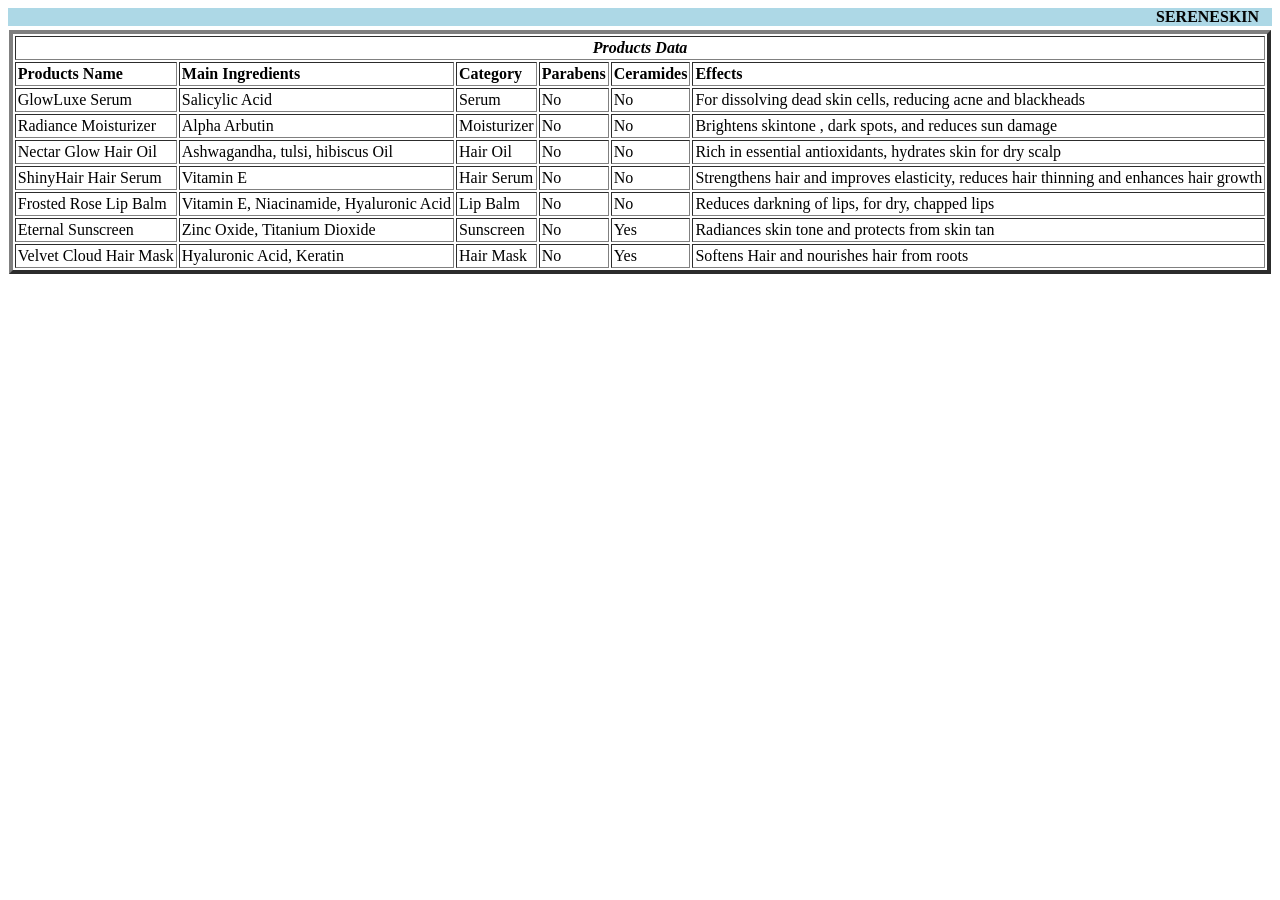
<file: index3.html>
<!DOCTYPE html>
<html lang="en">
<head>
    <meta charset="UTF-8">
    <meta name="viewport" content="width=device-width, initial-scale=1.0">
    <title>SereneSkin</title>
</head>
<body>
    <b><marquee scrollamount=8 bgcolor="lightblue" > SERENESKIN</marquee></b>
<table border="4" align="center" bgcolor="WHITE" cellpadding=2 cellspacing>
<tr><td colspan="8" align="center"><b><i>Products Data</b></i></td>
    </tr>
<tr>
<td><b>Products Name</b></td>
<td><b>Main Ingredients</b></td>
<td><b>Category</b></td>
<td><b>Parabens</b></td>
<td><b>Ceramides</b></td>
<td><b>Effects</b></td>
</tr>
<tr>
<td>GlowLuxe Serum</td>
<td>Salicylic Acid</td>
<td>Serum</td>
<td>No</td>
<td>No</td>
<td>For dissolving dead skin cells, reducing acne and blackheads</td>
</tr>
<tr>
<td>Radiance Moisturizer</td>
<td>Alpha Arbutin</td>
<td>Moisturizer</td>
<td>No</td>
<td>No</td>
<td>Brightens skintone , dark spots, and reduces sun damage</td>
</tr>
<tr>
<td>Nectar Glow Hair Oil</td>
<td>Ashwagandha, tulsi, hibiscus Oil</td>
<td>Hair Oil</td>
<td>No</td>
<td>No</td>
<td>Rich in essential antioxidants, hydrates skin for dry scalp</td>
</tr>
<tr>
<td>ShinyHair Hair Serum</td>
<td>Vitamin E</td>
<td>Hair Serum</td>
<td>No</td>
<td>No</td>
<td>Strengthens hair and improves elasticity, reduces hair thinning and enhances hair growth</td>
</tr>
<tr>
<td>Frosted Rose Lip Balm</td>
<td>Vitamin E, Niacinamide, Hyaluronic Acid</td>
<td>Lip Balm</td>
<td>No</td>
<td>No</td>
<td>Reduces darkning of lips, for dry, chapped lips</td>
</tr>
<tr>
<td>Eternal Sunscreen</td>
<td>Zinc Oxide, Titanium Dioxide</td>
<td>Sunscreen</td>
<td>No</td>
<td>Yes</td>
<td>Radiances skin tone and protects from skin tan</td>
</tr>
<tr>
<td>Velvet Cloud Hair Mask</td>
<td>Hyaluronic Acid, Keratin</td>
<td>Hair Mask</td>
<td>No</td>
<td>Yes</td>
<td>Softens Hair and nourishes hair from roots</td>
</tr>
</table>
</body>
</html>
</body>
</html>
</file>
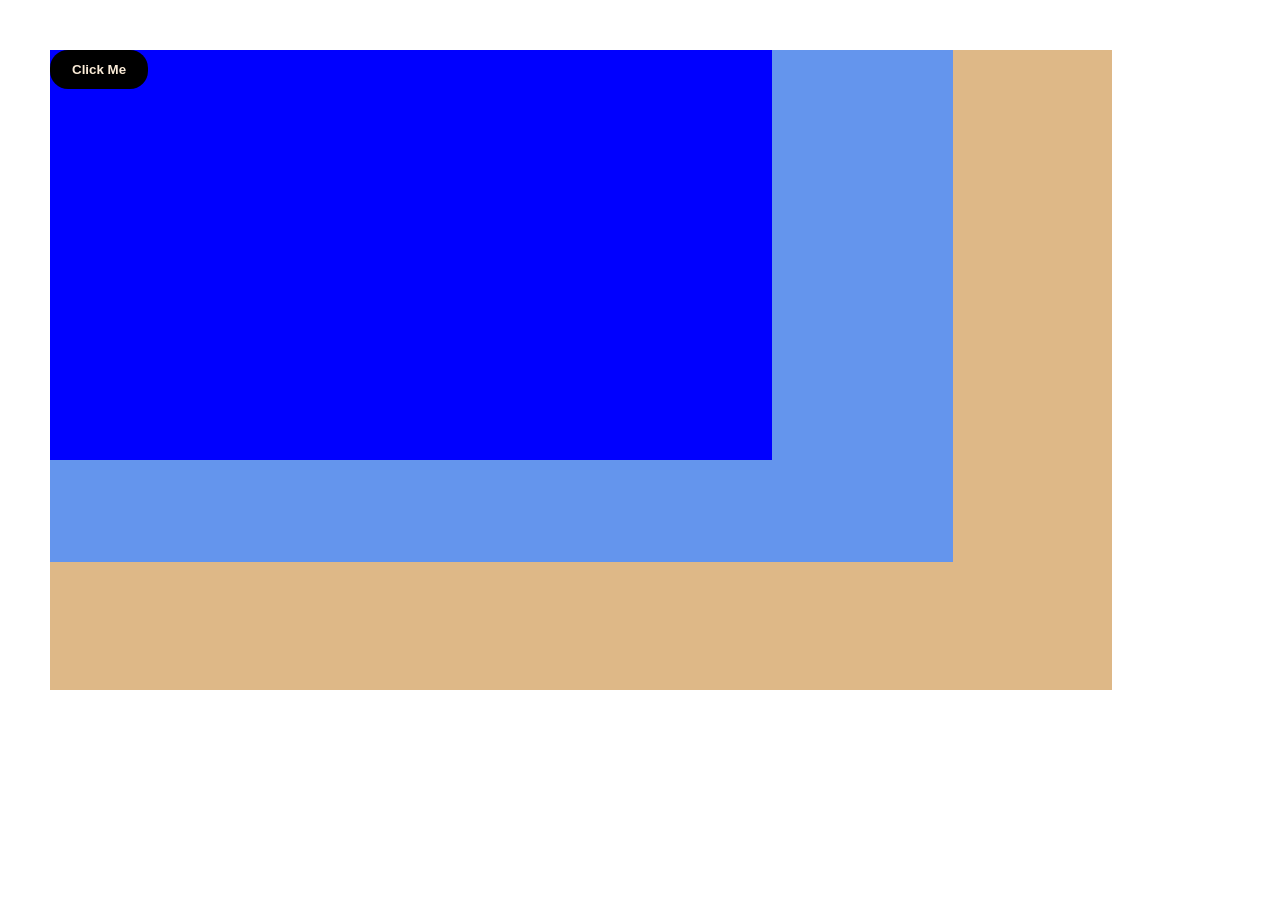
<file: sheryEvent.html>
<!DOCTYPE html>
<html lang="en">
<head>
    <meta charset="UTF-8">
    <meta name="viewport" content="width=device-width, initial-scale=1.0">
    <title>EVENTS</title>
    <style>
        *{
            margin: 0;
            padding: 0;
            font-family: "Helvetica";
            box-sizing: border-box;
        }

        html, body{
            width: 100%;
            height: 100%;
        }

        body{
            padding: 50px 50px;
        }

        #main{
            /* for another question */
            /* display: flex; */
            align-items:center;
            justify-content: center; 
            width: 100%;
            height: 100%;
            background-color: #504f4f;
        }

        /* h1{
            font-size: 10rem;
            font-weight: 350;
            letter-spacing: 0rem;
            user-select: none;
        } */

        /* input{ */
            /* display: none; */   /*this style is for above question*/
            /* padding: 8px;
            display: block;
            border-radius: 12px;
            
        }
/*  */
        /* #btn{
            padding: 10px 20px;
            background-color: rgb(28, 144, 86);
            color: rgb(217, 209, 209);
            border-radius: 18px;
            font-weight: 550;
            cursor: pointer;
            user-select: none;
            display: inline-block;
        }

        #btn:hover {
            background-color: rgb(18, 115, 75);
        }

        #device{
            text-transform: capitalize;
        } */


        /* form submission Question */
        /* #myForm{
            padding: 10px;
        }

        button{
            padding: 6px;
            border-radius: 6px;
        }

        .card{
            max-width: 300px;
            color: rgb(223, 218, 211);
            margin-top: 40px;
            border-radius: 10px;
            display: inline-block;
            padding: 25px;
            border: 2px solid rgb(55, 54, 54);
        }

        .profile{
            width: 60px;
            height: 60px;
            /* background-color: red; 
            border-radius: 50%;
            margin-bottom: 7px;
            overflow: hidden;
        }*/

        /* .profile img{
            width: 100%;
            height: 100%;
            object-fit: cover;
        }

        .card h3{
            padding-top: 8px;
            margin-top: 5px;
        }

        .card h5{
            margin-top: 3px;
        
        }

        .card p{
            font-size: 15px;
            margin-top: 10px;
        }  */


        /* Building Another Question */
        #box{
            position: absolute;
            transition: all cubic-bezier(0.19, 1, 0.22, 1) 1.5s;
            width: 300px;
            height: 300px;
            background-color: red;
        }

        #inputbox{
            padding: 15px;
        }

        #main2{
            width: 100%;
            height: 100%;
            background-color: #222;
        }

        #nav{
            display: flex;
            align-items: center;
            justify-content: space-around;
            width: 100%;
            height: 100px;
            background-color: #444;
        }

        a{
            color: white;
        }

        button{
            padding: 12px 22px;
            background-color: red;
            border-radius: 6px;
            border: none;
            font-weight: 600;
        }

        .lt{
            text-decoration: line-through;
            user-select: none;
        }

        /* event bubbling */
        .a{
            width: 90%;
            height: 80%;
            background-color: burlywood;
        }

        .b{
            width: 85%;
            height: 80%;
            background-color:cornflowerblue;
        }

        .c{
            width: 80%;
            height: 80%;
            background-color:blue;
        }

        #btn{
            background-color:black;
            color:antiquewhite;
            border-radius: 18px;
        }

    </style>
</head>

<body>
    <!-- <h1>Apple</h1> -->
    <!-- <p>Lorem ipsum, dolor sit amet consectetur adipisicing elit. Dolorum iusto beatae accusantium perferendis accusamus voluptatum, similique nihil. Doloremque, repellendus aliquam.</p> -->

    <!-- <input type="text" placeholder="Type Something..."> -->

    <!-- <h3 id="device">Select Your Device</h3>
    <select>
        <option selected disabled>Choose Your Device</option>
        <option value="samsung">Samsung</option>
        <option value="Mi">Xiomi</option>
        <option value="apple">Apple iPhone</option>
        <option value="vivo">Vivo</option>
        <option value="oppo">Oppo</option>
    </select> -->


    <!-- <div id="main">
         Something Building
         <h1>P</h1>
         <input id="fileinp" type="file">
         <div id="btn">Upload File</div> -->

        
         <!-- Building Something Interesting
        <div id="myForm">
            <form action="">
                <input type="text" placeholder="Profile pic">
                <input type="text" placeholder="Name">
                <input type="text" placeholder="Occupation">
                <input type="text" placeholder="About">
                <button type="submit">Submit</button>
            </form>

             <div class="card">
                <div class="profile">
                    <img src="https://i.pinimg.com/736x/db/ef/64/dbef644e03160a42c2d09bf3c86afc8d.jpg" alt="profilepic">
                </div>
                <h3>Priyanka Jana</h3>
                <h5>Creative Web Designer</h5>
                <p>Lorem ipsum dolor sit amet consectetur adipisicing elit. Ad velit repudiandae neque numquam eos eaque! Lorem ipsum dolor sit amet consectetur adipisicing elit. Molestiae, laboriosam minus eveniet non veritatis harum!</p>
            </div> 
        </div>
    </div> -->


    <!-- something another question -->
    <!-- <div id="box">
        <h1>HOVER OVER ME</h1>
    </div> <br>  -->

    <!-- <div id="box2" style="width: 200px;height: 200px;background: goldenrod;">
        <p>HOVER OVER ME</p>
    </div> -->


    <!-- event bubbling -->
    <!-- <div id="main2">
        <div id="nav">
            <a href="#home">HOME</a>
            <a href="#about">ABOUT</a>
            <button  type="submit">click & follow</button>
        </div>
    </div> -->

    <!-- <ul>
        <li>Apple</li>
        <li>Banana</li>
        <li>Guava</li>
        <li>Grapes</li>
        <li>Strawberry</li>
        <li>Raspberry</li>
        <li>Litchi</li>
    </ul> -->

    <div class="a">
        <div class="b">
            <div class="c">
                <button id="btn">Click Me</button>
            </div>
        </div>
    </div>




    <script src="sheryEvents.js"></script>
</body>
</html>
</file>
